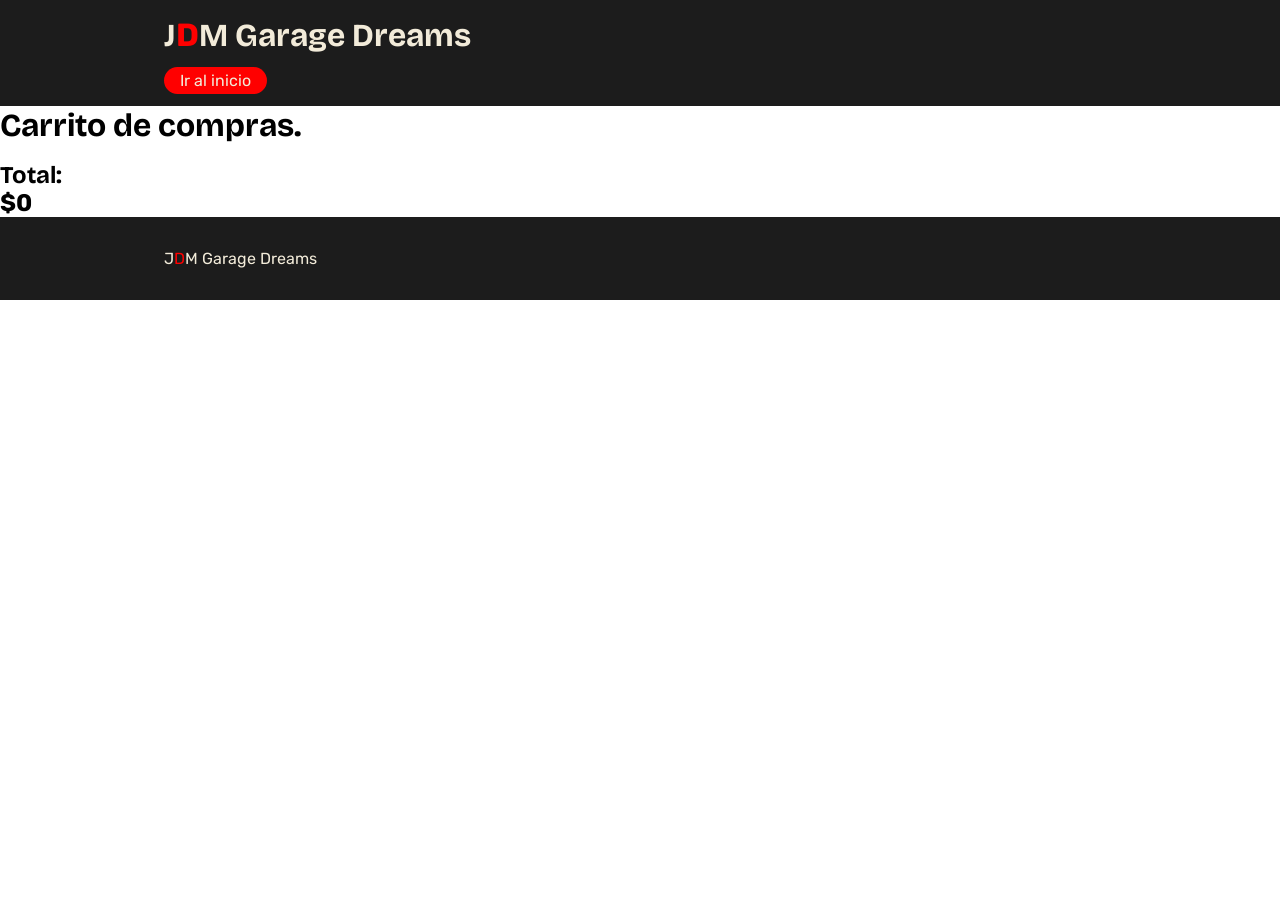
<file: carrito.html>
<!DOCTYPE html>
<html lang="en">
<head>
    <meta charset="UTF-8">
    <meta name="viewport" content="width=device-width, initial-scale=1.0">
    <title>Carrito</title>
    <link rel="stylesheet" href="./css/main.css">
</head>
<body>
    <header class="header">
        <div class="container">
            <h1 class="titulo-header">J<span>D</span>M Garage Dreams</h1>
            <a id="ir-al-inicio" href="./index.html">Ir al inicio</a>
        </div>
    </header>
    <main>
        <h1>Carrito de compras.</h1> 

    <div class="pagina-carrito" id="pagina-carrito">
        <!--Se rellena con JS-->
    </div>

    <div id="carrito-total">
        <h2>Total: <span id="carrito-total2">$0</span></h2>
    </div>    
    
    </main>
    <footer class="footer">
        <div class="container">
            <p>J<span>D</span>M Garage Dreams</p>
        </div>
    </footer>


    <script src="./js/carrito.js"></script>
</body>
</html>
</file>
<file: css/main.css>
@import url('https://fonts.googleapis.com/css2?family=Bricolage+Grotesque:opsz,wght@12..96,200..800&display=swap');
@import url('https://fonts.googleapis.com/css2?family=Bricolage+Grotesque:opsz,wght@12..96,200..800&family=Rubik:ital,wght@0,300..900;1,300..900&display=swap');

* {
    margin: 0;
    padding: 0;
    box-sizing: border-box;
    font-family: "Rubik", sans-serif;
}

:root {
    --clr-black: #1c1c1c;
    --clr-white: #f2ebd9;
    --clr-accent: red;
}

.container {
    max-width: 1000px;
    margin: 0 auto;
    padding-inline: 1.5rem;
}

img {
    max-width: 100%;
    display: block;
}

h1, h2, h3, h4, h5, h6 {
    font-family: "Bricolage Grotesque", sans-serif;
}

.header {
    background-color: var(--clr-black);
    color: var(--clr-white);
    padding-block: 1rem;
    
}

.main {
    padding-block: 2rem;
}

.titulo {
    margin-bottom: 1rem;
}

.productos {
    display: grid;
    grid-template-columns: 1fr 1fr 1fr;
    gap: 1rem;
    margin-bottom: 3rem;
}

.producto {
    background-color: var(--clr-black);
    padding: .5rem;
    border-radius: 1rem;
    color: var(--clr-white);
    display: flex;
    flex-direction: column;
    gap: .25rem;
}

.producto-img {
    border-radius: .75rem;
}

.producto-btn {
    border-radius: .75rem;
    border: 0;
    background-color: var(--clr-accent);
    color: var(--clr-white);
    padding: .5rem;
    margin-top: .5rem;
    cursor: pointer;
    border: 2px solid var(--clr-accent);
    transition: .2s;
}

.producto-btn:hover {
    background-color: var(--clr-white);
    color: var(--clr-black);
    font-weight: 600;
    letter-spacing: 1px;
}

.carrito-productos {
    display: flex;
    flex-direction: column;
    gap: .5rem;
}

.carrito-producto {
    display: flex;
    gap: 1rem;
    align-items: center;
    justify-content: space-between;
    background-color: var(--clr-black);
    padding: .5rem 1rem;
    border-radius: 1rem;
    color: var(--clr-white);
}

.carrito-producto-btn {
    background-color: var(--clr-white);
    border: 0;
    padding: .25rem;
    border-radius: .25rem;
    cursor: pointer;
}

.d-none {
    display: none;
}


#vaciar-carrito{
    background-color: var(--clr-accent);
    color: var(--clr-white);
    border: none;
    padding: .25rem 1rem;
    border-radius: 1rem;
    margin-block: 1rem;
    cursor: pointer;
}

.footer {
    background-color: var(--clr-black);
    color: var(--clr-white);
    padding-block: 2rem;
}

.footer span{
    color: red;
}

.toast-agregar {
    display: flex;
    align-items: center;
}

.pagina-carrito {
    margin-top: 1rem;
}

.pagina-carrito-producto {
    display: flex;
    align-items: center;
    justify-content: space-between;
    gap: 2rem;
    background-color: #1c1c1c;
    color: #f2ebd9;
    padding: 1rem 2rem;
    border-radius: 1rem;
    margin: 1rem;
}


.pagina-carrito-producto img {
    width: 3rem;
}

#ir-al-carrito{
    background-color: var(--clr-accent);
    color: var(--clr-white);
    text-decoration: none;
    border: none;
    padding: .25rem 1rem;
    border-radius: 1rem;
    margin-block: 1rem;
    cursor: pointer;
}

#ir-al-inicio{
    background-color: var(--clr-accent);
    color: var(--clr-white);
    text-decoration: none;
    border: none;
    padding: .25rem 1rem;
    border-radius: 1rem;
    margin-block: 1rem;
    cursor: pointer;
}

.titulo-header{
    margin-bottom: 1rem;
}

.titulo-header span{
    color: red;
}

.carrito-total h2{
    font-size: 2rem;
}

.carrito-total2 span{
    font-size: 2rem;
}
</file>
